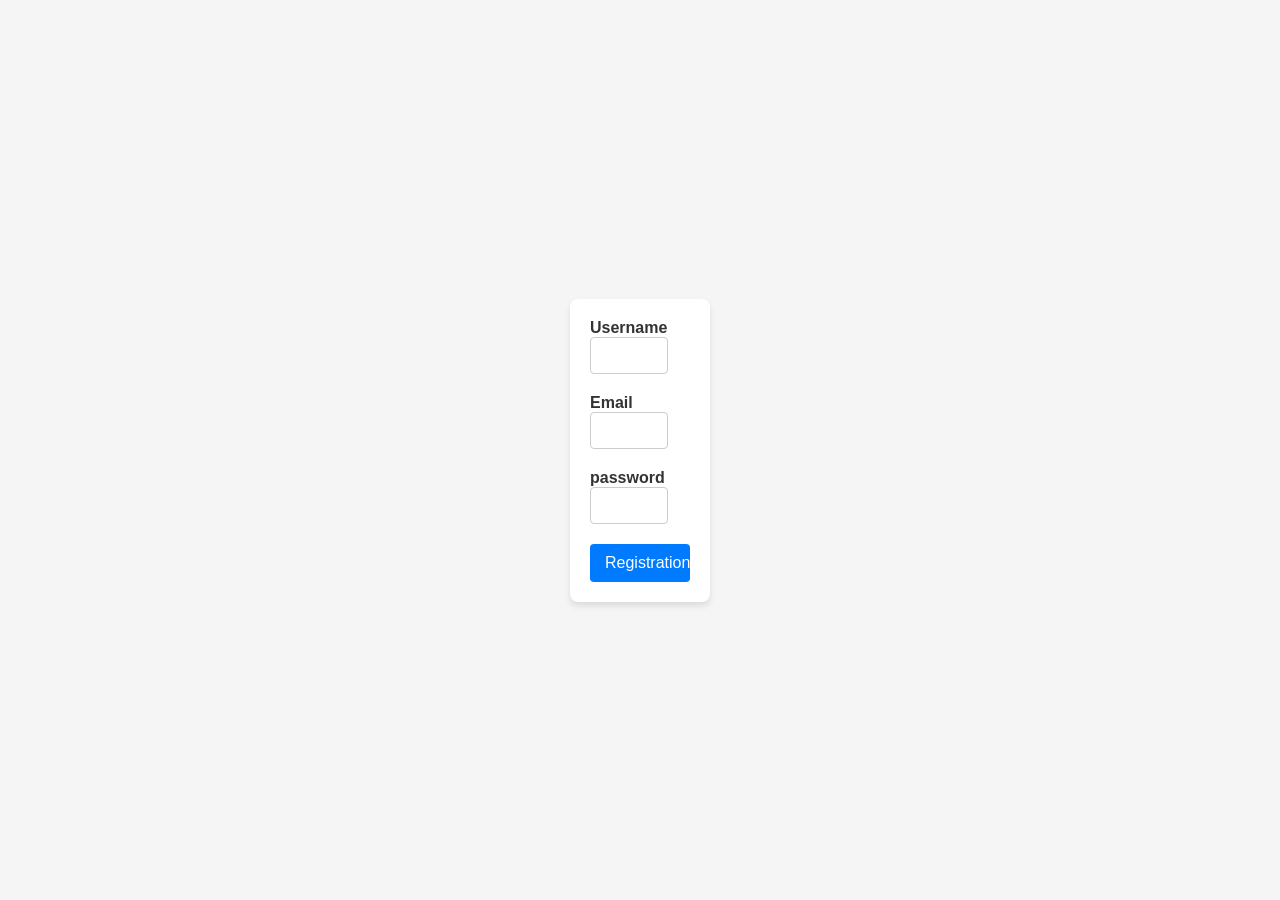
<file: index.html>
<!DOCTYPE html>
<html lang="en">
  <head>
    <meta charset="UTF-8" />
    <meta name="viewport" content="width=device-width, initial-scale=1.0" />
    <title>User Registration</title>
    <link rel="stylesheet" href="style.css" />
  </head>
  <body>
    <form id="registration-form">
      <label for="username">Username</label>
      <input type="text" id="username" required />

      <label for="email">Email</label>
      <input type="email" id="email" required />

      <label for="password">password</label>
      <input type="password" id="password" required />
      <button type="submit">Registration</button>
      <div id="form-feedback"></div>
    </form>
    <script src="script.js"></script>
  </body>
</html>
</file>
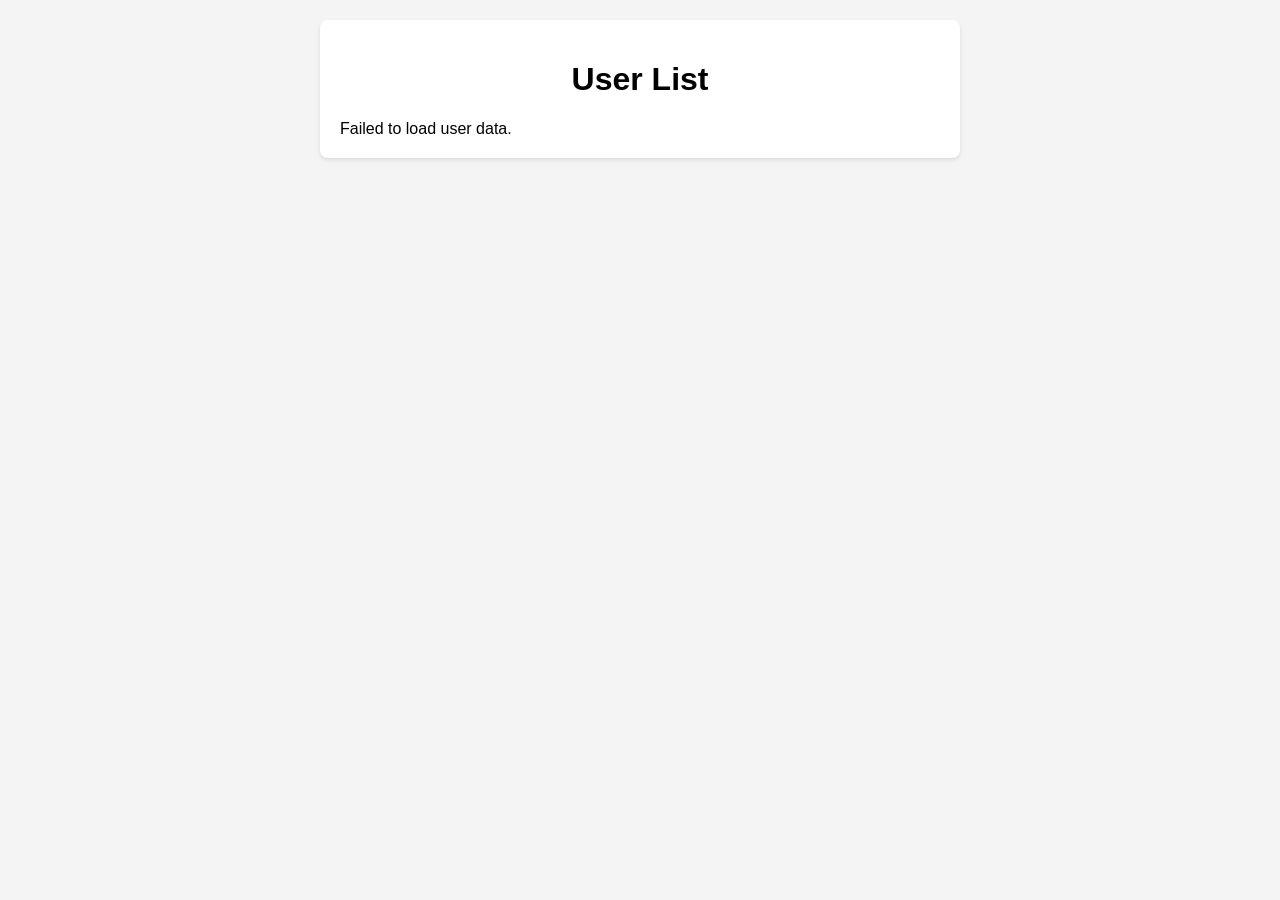
<file: fetch-data.html>
<!DOCTYPE html>
<html lang="en">
  <head>
    <meta charset="UTF-8" />
    <meta name="viewport" content="width=device-width, initial-scale=1.0" />
    <title>User Data Display</title>
    <link rel="stylesheet" href="fetch-data.css" />
  </head>
  <body>
    <div id="content">
      <h1>User List</h1>
      <div id="api-data">Loading user data...</div>
    </div>
    <script src="fetch-data.js"></script>
  </body>
</html>
</file>
<file: style.css>
body {
  font-family: "Arial", sans-serif;
  display: flex;
  justify-content: center;
  align-items: center;
  height: 100vh;
  background-color: #f5f5f5;
  margin: 0;
}

form {
  background-color: #ffffff;
  padding: 20px;
  border-radius: 8px;
  box-shadow: 0 4px 6px rgba(0, 0, 0, 0.1);
  width: 100px;
  max-width: 400px;
}

label {
  margin-bottom: 5px;
  font-weight: bold;
  color: #333;
}

input {
  padding: 10px;
  margin-bottom: 20px;
  border: 1px solid #ccc;
  border-radius: 4px;
  width: calc(100% - 22px); /* Adjust width to account for padding and border */
  box-sizing: border-box; /* Include padding and border in element's total width and height */
}

button {
  background-color: #007bff;
  color: white;
  padding: 10px 15px;
  border: none;
  border-radius: 4px;
  font-size: 16px;
  cursor: pointer;
  width: 100%;
  box-sizing: border-box;
  transition: background-color 0.3s ease;
}

button:hover {
  background-color: #0056b3;
}

#form-feedback {
  margin-top: 10px;
  padding: 10px;
  color: #d8000c;
  background-color: #ffbaba;
  border-radius: 4px;
  display: none; /* Initially hide the feedback div */
}
</file>
<file: fetch-data.css>
body {
  font-family: Arial, sans-serif;
  margin: 0;
  padding: 20px;
  background-color: #f4f4f4;
}

#content {
  max-width: 600px;
  margin: auto;
  background: white;
  padding: 20px;
  border-radius: 8px;
  box-shadow: 0 2px 4px rgba(0, 0, 0, 0.1);
}

h1 {
  text-align: center;
}

ul {
  list-style: none;
  padding: 0;
}

li {
  background-color: #eee;
  margin: 8px 0;
  padding: 10px;
  border-radius: 4px;
}
</file>
